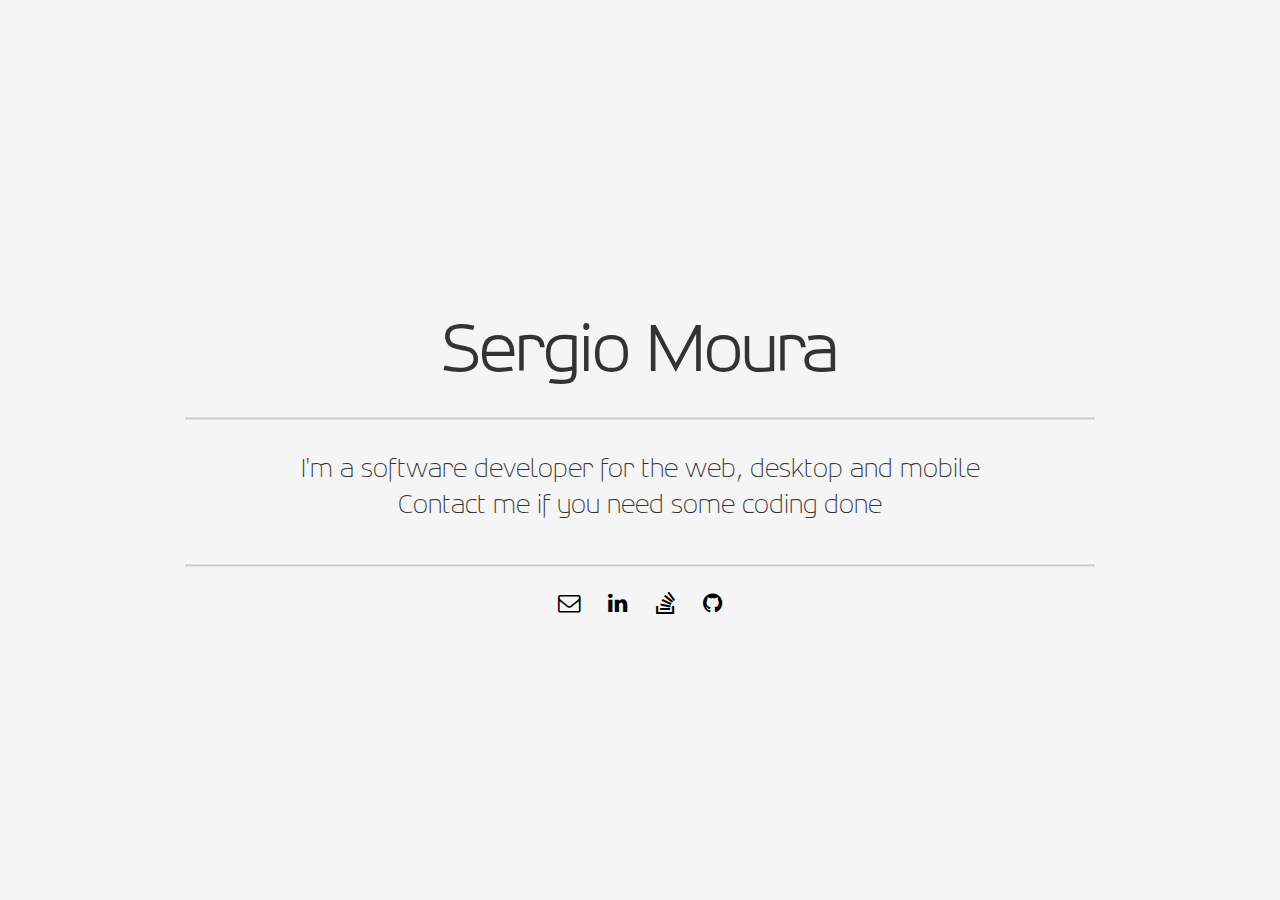
<file: index.html>
<!doctype html>
<html>
  <head>
    <meta charset="utf-8">
    <title>Sergio Moura</title>
    <link rel="stylesheet" href="https://cdnjs.cloudflare.com/ajax/libs/twitter-bootstrap/3.3.7/css/bootstrap.min.css">
    <link rel="stylesheet" href="https://maxcdn.bootstrapcdn.com/font-awesome/4.7.0/css/font-awesome.min.css">
    <link rel="stylesheet" href="font.css">
    <link rel="stylesheet" href="style.css">
  </head>
  <body>
    <!-- this page was inspired in http://edblunderfield.com/ -->
    <div class="container">
      <h1>Sergio Moura</h1>
      <h3>
        <p>I'm a software developer for the web, desktop and mobile</p>
        <p>Contact me if you need some coding done</p>
      </h3>
      <div class="social-icons">
        <a href="mailto:sergio@moura.us"><i class="fa fa-envelope-o" aria-hidden="true"></i></a>
        <a href="https://linkedin.com/in/luissergiomoura"><i class="fa fa-linkedin" aria-hidden="true"></i></a>
        <a href="https://stackoverflow.com/story/lsmoura"><i class="fa fa-stack-overflow" aria-hidden="true"></i></a>
        <a href="https://github.com/lsmoura"><i class="fa fa-github" aria-hidden="true"></i></a>
      </div>
    </div>
  </body>
</html>
</file>
<file: font.css>
@font-face {
    font-family: 'soneri';
    src: url([data-uri]) format('woff');
    font-weight: normal;
    font-style: normal;
}
</file>
<file: style.css>
body{background-color:#f5f5f5}h1{font-weight:bold;font-size:60px}h1,h2,h3{font-family:soneri;text-align:center;border-bottom:2px solid #ccc;margin:0;padding:36px 0}.social-icons{margin-top:1em;text-align:center;font-size:160%}.social-icons a{color:black;margin:0 .5em}.container{position:absolute;top:50%;transform:translate(0, -50%);left:0;right:0;margin-left:auto;margin-right:auto;max-width:940px}
</file>
